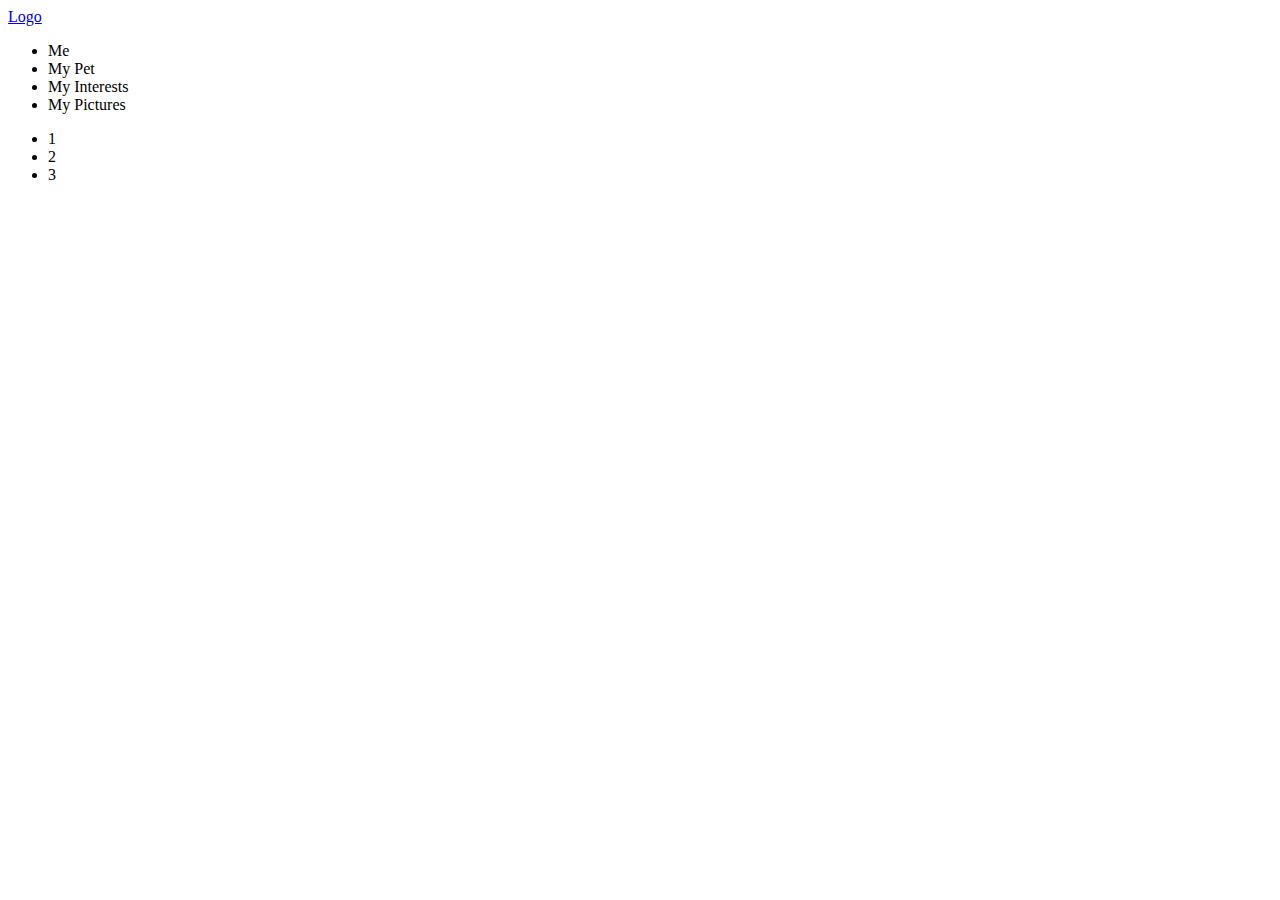
<file: index.html>
<!DOCTYPE html>
<html>
<head>
<title>HTML Tutorial</title>
<link href="CSS/myCSS.css" rel="styleheet" type="text/css">
</head>
<body>
  <div id="myHeader">
    <a href="/eng/" class="sitetitle">Logo</a>
    <div id="myNav" class="myMenu">
      <ul>
        <li>Me</li>
        <li>My Pet</li>
        <li>My Interests</li>
        <li>My Pictures</li>
       </ul>
      </div>
  </div>
  <ul>
    <li>1</li>
    <li>2</li>
    <li>3</li>
  </ul>
</body>
</html>
</file>
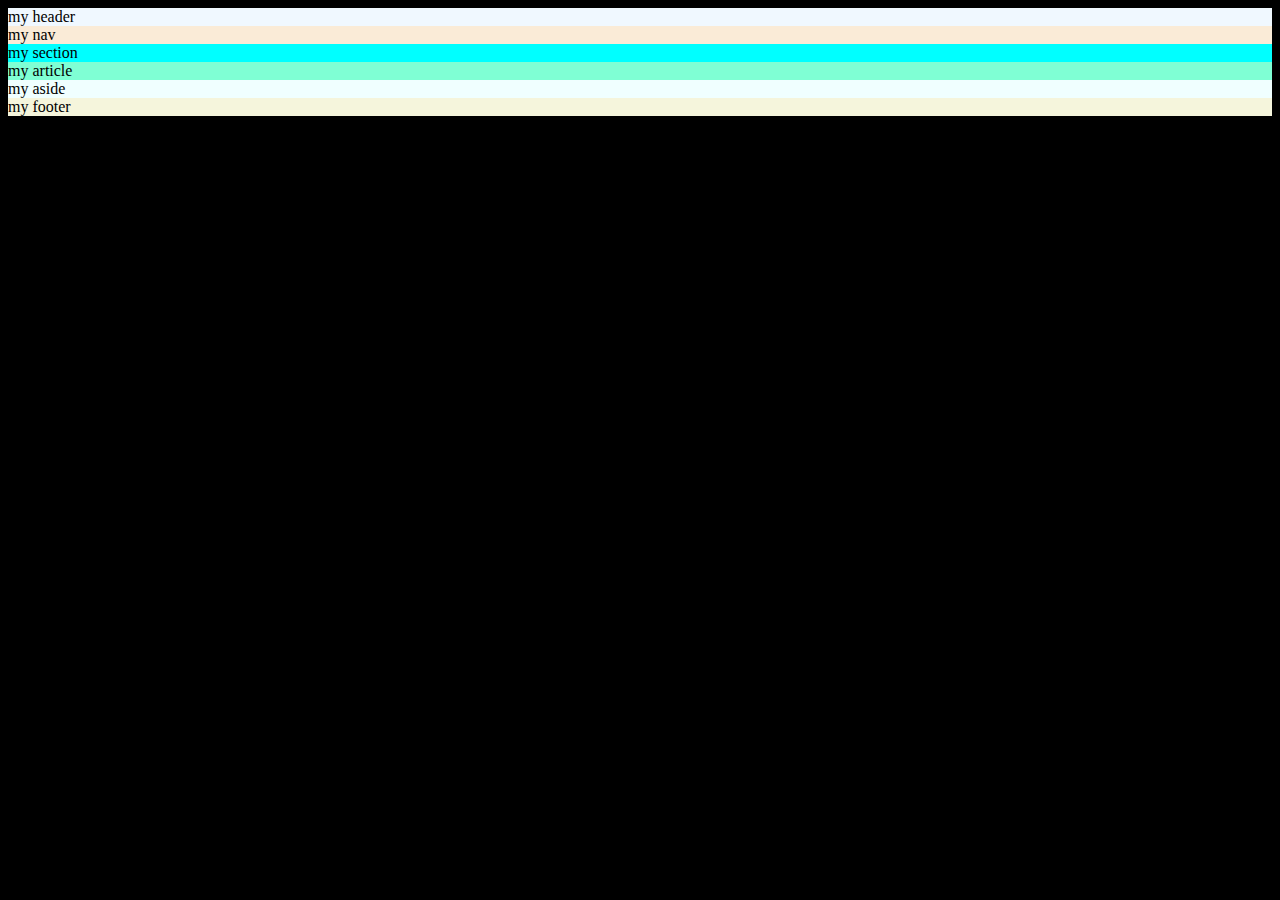
<file: default.html>
<!DOCTYPE html>
<html>
  <!-- default.html -->
<head>
<meta charset="BIG5">
<title>用中文寫頁籤</title>
  <style>
    body {background-color: black;}
    </style>
</head>
  <body>
    <!-- Write your header here -->
    <header style="
    background-color: aliceblue;
">my header</header>
    <!-- Write your nav here -->
    <nav style="
    background-color: antiquewhite;
">my nav</nav>
    <section style="
    background-color: aqua;
">my section </section>
    <article style="
    background-color: aquamarine;
">my article </article>
      <aside style="
    background-color: azure;
">my aside </aside>
        <footer style="
    background-color: beige;
">my footer </footer>
  </body>
</html>
</file>
<file: CSS/myCSS.css>
/*
This is my own css file
*/

#myHeader {
  width: 1015px;
  height: 120px;
  position: relative;
  margin: 0 auto;
  background: url(/images/myHeader.png) no-repeat
}

a.sitetitle {
    display: block;
    float: left;
    margin: 45px 20px 0;
    width: 240px;
    height: 60px;
    background: url(/images/ohsoft_logo_shadow.png);
}

#myNav {
    position: absolute;
    bottom: 0;
    right: 0;
    width: 750px;
    height: 60px;
    background: rgba(14, 160, 227,1);
}

.myMenu ul {
    float: right;
    list-style-type: none;
    margin: 0;
    padding: 0;
}

.myMenu li {
    position: relative;
    float: left;
    display: block;
}
</file>
